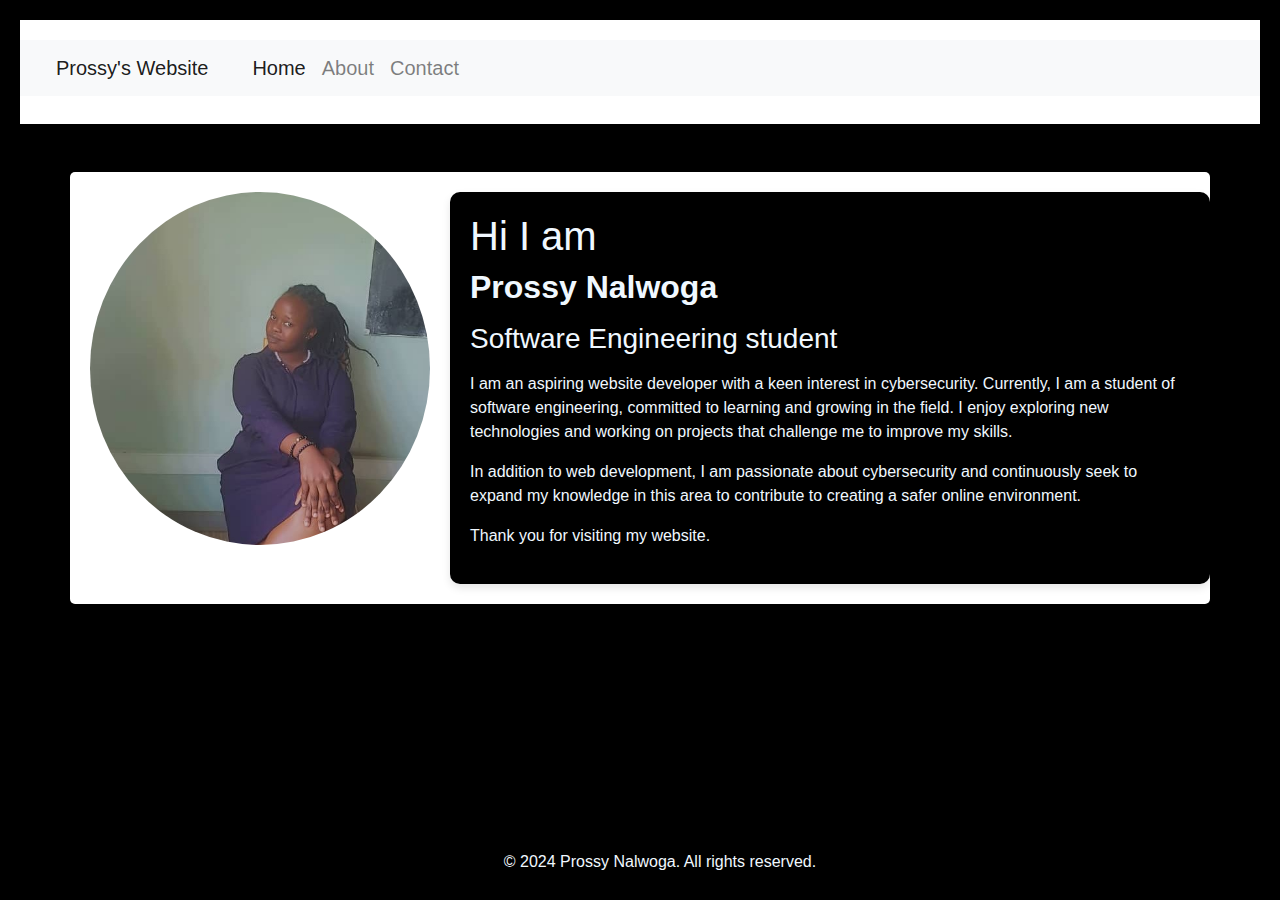
<file: index.html>
<!DOCTYPE html>
<html lang="en">
<head>
    <meta charset="UTF-8">
    <meta name="viewport" content="width=device-width, initial-scale=1.0">
    <title>Home - Prossy Nalwoga's Personal Website</title>
    <link rel="stylesheet" href="prossy.css">
    <link rel="stylesheet" href="https://cdn.jsdelivr.net/npm/bootstrap@4.4.1/dist/css/bootstrap.min.css" integrity="sha384-Vkoo8x4CGsO3+Hhxv8T/Q5PaXtkKtu6ug5TOeNV6gBiFeWPGFN9MuhOf23Q9Ifjh" crossorigin="anonymous">
    <style>
        body {
            background-color: black;
            font-family: Arial, sans-serif;
          

        }
        
        header {
            margin-bottom: 20px;
        }
        .profile-img {
            width: 200px;
            height: 200px;
            object-fit: cover;
        }
        .about-section {
            background-color: black;
            padding: 20px;
            border-radius: 10px;
            box-shadow: 0 4px 8px rgba(0, 0, 0, 0.1);
            color: aliceblue;
        }
        footer {
            margin-top: 20px;
            text-align: center;
            padding: 10px;
            background-color: black;
            color: aliceblue;
        }
    </style>
        
</head>
<body>
    <header>
    <h1>
        <nav class="navbar navbar-expand-lg navbar-light bg-light" style="font-size: 20px;">
            <a class="navbar-brand" href="#">Prossy's Website</a>
            <button class="navbar-toggler" type="button" data-toggle="collapse" data-target="#navbarNavDropdown" aria-controls="navbarNavDropdown" aria-expanded="false" aria-label="Toggle navigation">
                <span class="navbar-toggler-icon"></span>
            </button>
            <div class ="collapse navbar-collapse" id="navbarNavDropdown">
                <ul class="navbar-nav">
                    <li class="nav-item active">
                        <a class="nav-link" href="index.html">Home <span class="sr-only">(current)</span></a>
                    </li>
                    <li class="nav-item">
                        <a class="nav-link" href="about.html">About</a>
                    </li>
                    <li class="nav-item">
                        <a class="nav-link" href="contact.html">Contact</a>
                    </li>
                </ul>
            </div>
        </nav>
    </header> 
    
    <main class="container mt-5">
        <div class="row">
            <div class="col-md-4 text-center">
                <img src="love.jpg" class="img-fluid rounded-circle profile-img mb-3" alt="Prossy Nalwoga" style="width: 97%; height: 90%;">
            </div>
            <div  class="col-md-8 about-section">
                <h1 strong>Hi I am</strong></h1>
                <h2><strong>Prossy Nalwoga</strong></h2>
                <p  class="text-muted"><h3>Software Engineering student</h3></p>
                <p style="border: 0cap;">I am an aspiring website developer with a keen interest in cybersecurity. Currently, I am a student of software engineering, committed to learning and growing in the field. I enjoy exploring new technologies and working on projects that challenge me to improve my skills.</p>
                <p>In addition to web development, I am passionate about cybersecurity and continuously seek to expand my knowledge in this area to contribute to creating a safer online environment.</p>
                <p>Thank you for visiting my website.</p>
            </div>
        </div>
    </main>
    <footer >
        <p>&copy; 2024 Prossy Nalwoga. All rights reserved.</p>
    </footer>
    <script src="https://code.jquery.com/jquery-3.6.0.min.js"></script>
    <script src="https://cdn.jsdelivr.net/npm/bootstrap@4.4.1/dist/js/bootstrap.bundle.min.js" integrity="sha384-pzjw8f+ua7Kw1TIqQU0t8X75jR0frZH7A9Gmp4H5u7p4MQoxN6r+f5LvmH7tIep9" crossorigin="anonymous"></script>
    <script>
        $(document).ready(function() {
            $('a.nav-link').on('click', function(event) {
                if (this.hash !== "") {
                    event.preventDefault();
                    var hash = this.hash;
                    $('html, body').animate({
                        scrollTop: $(hash).offset().top
                    }, 800, function() {
                        window.location.hash = hash;
                    });
                }
            });
        });
    </script>
</body>
</html>
</file>
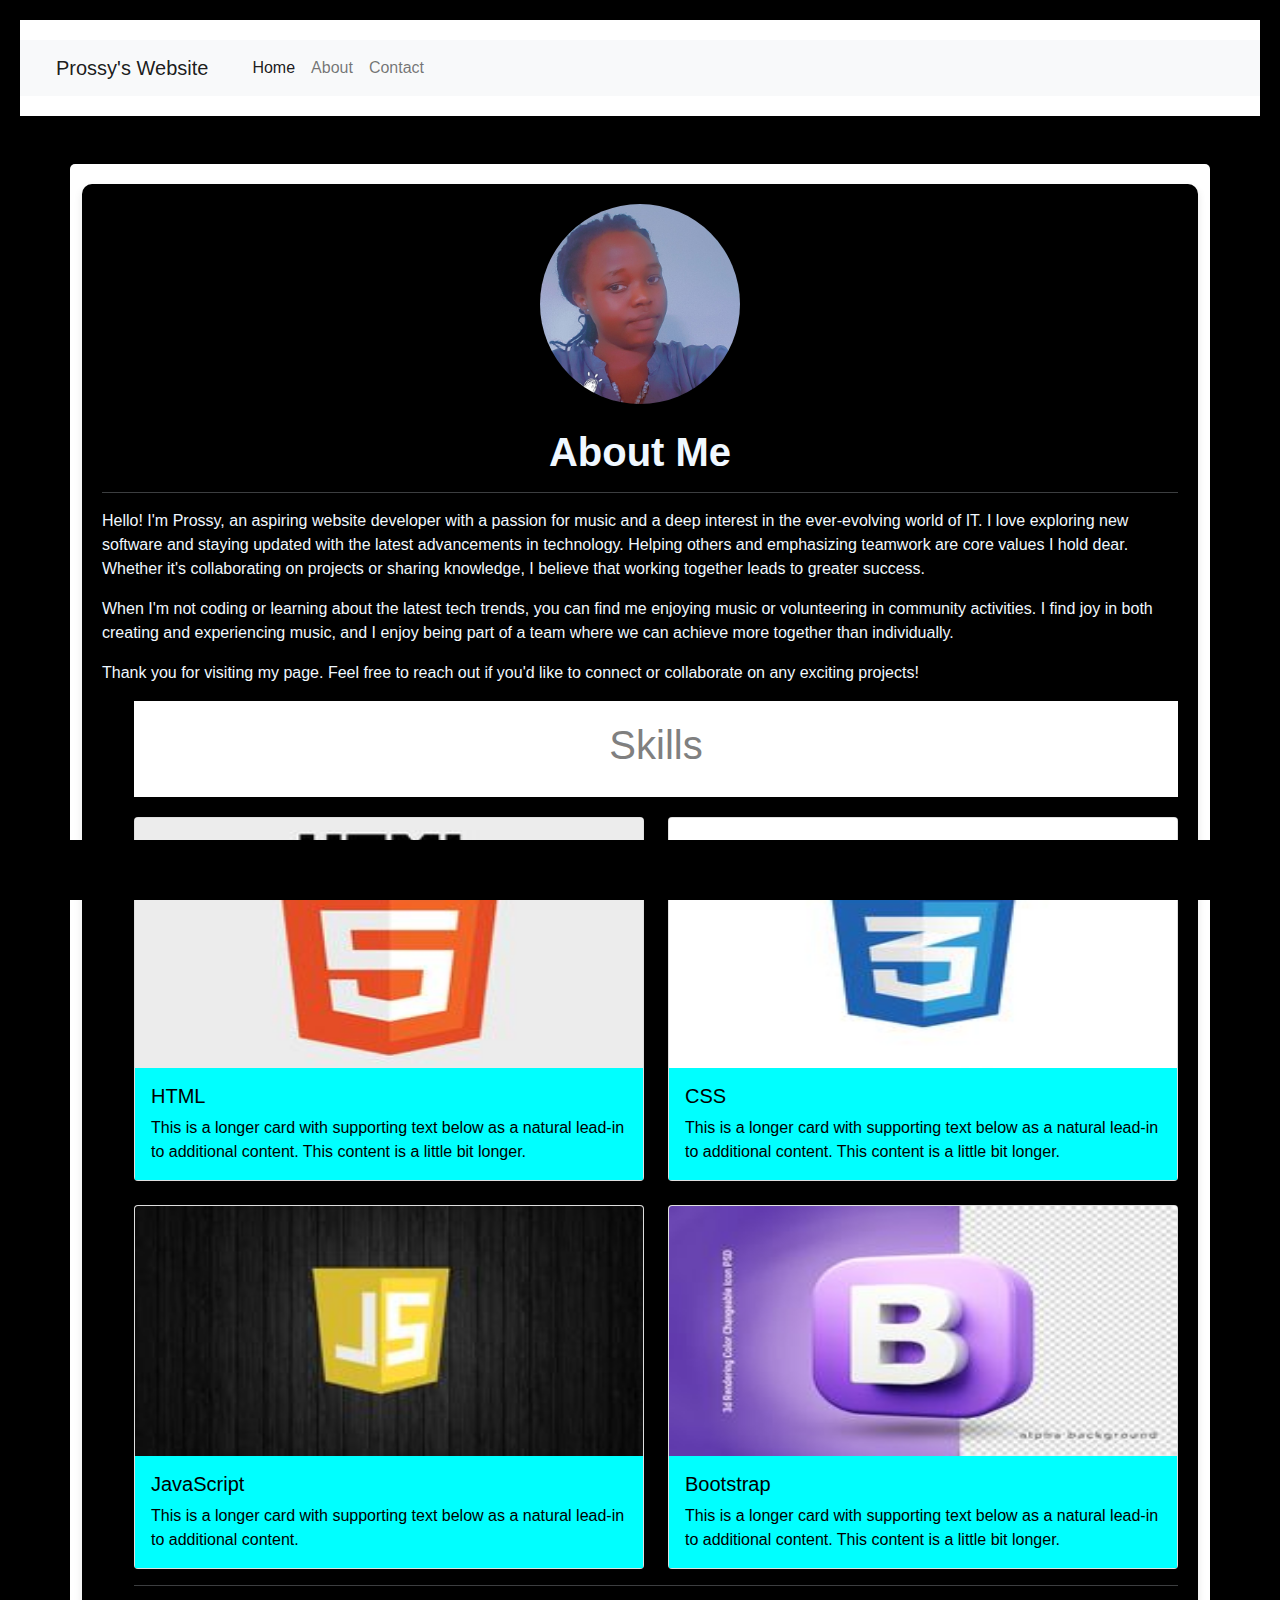
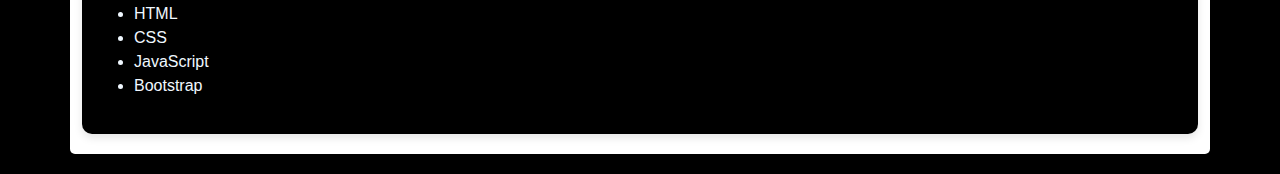
<file: about.html>
<!DOCTYPE html>
<html lang="en">

<head>
    <meta charset="UTF-8">
    <meta name="viewport" content="width=device-width, initial-scale=1.0">
    <title>About - Prossy Nalwoga's Personal Website</title>
    <link rel="stylesheet" href="prossy.css">
    <link rel="stylesheet" href="https://cdn.jsdelivr.net/npm/bootstrap@4.4.1/dist/css/bootstrap.min.css">
    <link rel="stylesheet" href="bootstrap-5.0.2-dist/css/bootstrap.css">
    <style>
        body {
            background-color: black;
            font-family: Arial, sans-serif;
          h1 font-size: 64px;

        }
        header {
            margin-bottom: 20px;
        }
        .profile-img {
            width: 200px;
            height: 200px;
            object-fit: cover;
        }
        .about-section {
            background-color: black;
            padding: 20px;
            border-radius: 10px;
            box-shadow: 0 4px 8px rgba(0, 0, 0, 0.1);
            color: aliceblue;
        }
        footer {
            margin-top: 20px;
            text-align: center;
            padding: 10px;
            background-color: black;
        }
    </style>
</head>

<body>
    <header>
        <nav class="navbar navbar-expand-lg navbar-light bg-light">
            <a class="navbar-brand" href="#">Prossy's Website</a>
            <button class="navbar-toggler" type="button" data-toggle="collapse" data-target="#navbarNavDropdown"
                aria-controls="navbarNavDropdown" aria-expanded="false" aria-label="Toggle navigation">
                <span class="navbar-toggler-icon"></span>
            </button>
            <div class="collapse navbar-collapse" id="navbarNavDropdown">
                <ul class="navbar-nav">
                    <li class="nav-item active">
                        <a class="nav-link" href="index.html">Home <span class="sr-only">(current)</span></a>
                    </li>
                    <li class="nav-item">
                        <a class="nav-link" href="about.html">About</a>
                    </li>
                    <li class="nav-item">
                        <a class="nav-link" href="contact.html">Contact</a>
                    </li>
                    
                    </a>
                        </div>
                    </li>
                </ul>
            </div>
        </nav>
    </header>

    <main class="container mt-5">
        <section id="about" class="about-section">
            <div class="text-center mb-4">
                <img src="self.jpg" alt="Prossy Nalwoga" class="img-fluid rounded-circle profile-img">
            </div>
            <h1 class="text-center"><strong>About Me</strong> </h1>
            <hr>
            <p>Hello! I'm Prossy, an aspiring website developer with a passion for music and a deep interest in the ever-evolving world of IT. I love exploring new software and staying updated with the latest advancements in technology. Helping others and emphasizing teamwork are core values I hold dear. Whether it's collaborating on projects or sharing knowledge, I believe that working together leads to greater success.</p>
            <p>When I'm not coding or learning about the latest tech trends, you can find me enjoying music or volunteering in community activities. I find joy in both creating and experiencing music, and I enjoy being part of a team where we can achieve more together than individually.</p>
            <p>Thank you for visiting my page. Feel free to reach out if you'd like to connect or collaborate on any exciting projects!</p>
            <ul>
                <header><h1>Skills</h1></header>

                <div class="row row-cols-1 row-cols-md-2 g-4">
                    <div class="col">
                      <div class="card">
                        <img src="html2.png" class="card-img-top" width="250px" height="250px"  alt="...">
                        <div class="card-body" style="color: black; background-color: aqua;">
                          <h5 class="card-title">HTML</h5>
                          <p class="card-text">This is a longer card with supporting text below as a natural lead-in to additional content. This content is a little bit longer.</p>
                        </div>
                      </div>
                    </div>
                    <div class="col">
                      <div class="card">
                        <img src="html.jpg" class="card-img-top" width="250px" height="250px"  alt="...">
                        <div class="card-body" style="color: black; background-color: aqua;">
                          <h5 class="card-title">CSS</h5>
                          <p class="card-text">This is a longer card with supporting text below as a natural lead-in to additional content. This content is a little bit longer.</p>
                        </div>
                      </div>
                    </div>
                    <div class="col">
                      <div class="card">
                        <img src="js.png" class="card-img-top" width="250px" height="250px" alt="...">
                        <div class="card-body" style="color: black; background-color: aqua;">
                          <h5 class="card-title">JavaScript</h5>
                          <p class="card-text">This is a longer card with supporting text below as a natural lead-in to additional content.</p>
                        </div>
                      </div>
                    </div>
                    <div class="col">
                      <div class="card">
                        <img src="bootstrap.jpg" class="card-img-top" width="250px" height="250px"  alt="...">
                        <div class="card-body" style="color: black; background-color: aqua;">
                          <h5 class="card-title">Bootstrap</h5>
                          <p class="card-text">This is a longer card with supporting text below as a natural lead-in to additional content. This content is a little bit longer.</p>
                        </div>
                      </div>
                    </div>
                  </div>
                <hr>
                <li>HTML</li>
                <li>CSS</li>
                <li>JavaScript</li>
                <li>Bootstrap</li>
            </ul>
        </section>
    </main>

    <footer>
        <p>&copy; 2024 Prossy Nalwoga. All rights reserved.</p>
    </footer>

    <script src="https://cdn.jsdelivr.net/npm/bootstrap@5.2.3/dist/js/bootstrap.bundle.min.js"></script>
</body>

</html>
</file>
<file: prossy.css>
body {
    font-family: Arial, sans-serif;
    line-height: 1.6;
    background-color:black;
    padding: 20px;
    font-size:20px;

}

/* Header Styling */
header {
    background: white;
    color: grey;
    padding: 20px 0;
    text-align: center;
}

header h1 { 
     h1 {
        font-family: 'Lobster', cursive; /* Decorative font */
        font-size: 3rem; /* Large size */
        font-weight: 200px; /* Normal weight */
        color: blue; /* Primary color */
        text-shadow: 2px 2px 4px bisque(0, 0, 0, 0.1); /* Subtle text shadow */
        margin-bottom: 20px; /* Spacing below heading */
        letter-spacing: 3px; /* Slightly increased letter spacing */
    }
    h2 {
        font-family: 'Roboto', sans-serif; /* Clean and modern font */
        font-size: 3rem; /* Smaller than h1 */
        font-weight: 200px; /* Bold weight */
        color: blue; /* Accent color */
        margin-bottom: 15px; /* Spacing below heading */
        letter-spacing: 0.5px; /* Slightly increased letter spacing */
        line-height: 1.3; /* Line height for readability */
    }

    body {
        font-family: 'Roboto', sans-serif; /* Same font for body text */
        font-size: 1rem; /* Base font size */
        color:black; /* Body text color */
        line-height: 1.6; /* Line height for readability */
        background-color: bisque /* Light background color */
        padding 20px/* Padding around the content */
    }
}














/* Navigation Styling */
nav {
    background: lavender;
    padding: 20px 0;
    text-align: center;
}

nav a {
    color: beige;
    text-decoration: none;
    padding: 10px 20px;
    display: inline-block;
}

nav a:hover {
    background: lemonchiffon;
}

/* Main Content Styling */
main {
    padding: 20px;
}

/* Footer Styling */
footer {
    background: lightblue;
    color:black;
    text-align: center;
    padding: 10px 0;
    position: fixed;
    width: 100%;
    bottom: 0;
}

/* Example Class for a Container */
.container {
    max-width: 1200px;
    margin: 0 auto;
    padding: 20px;
    background: #ffffff;
    border-radius: 5px;
    box-shadow: 0 0 10px rgba(0, 0, 0, 0.1);
}
</file>
